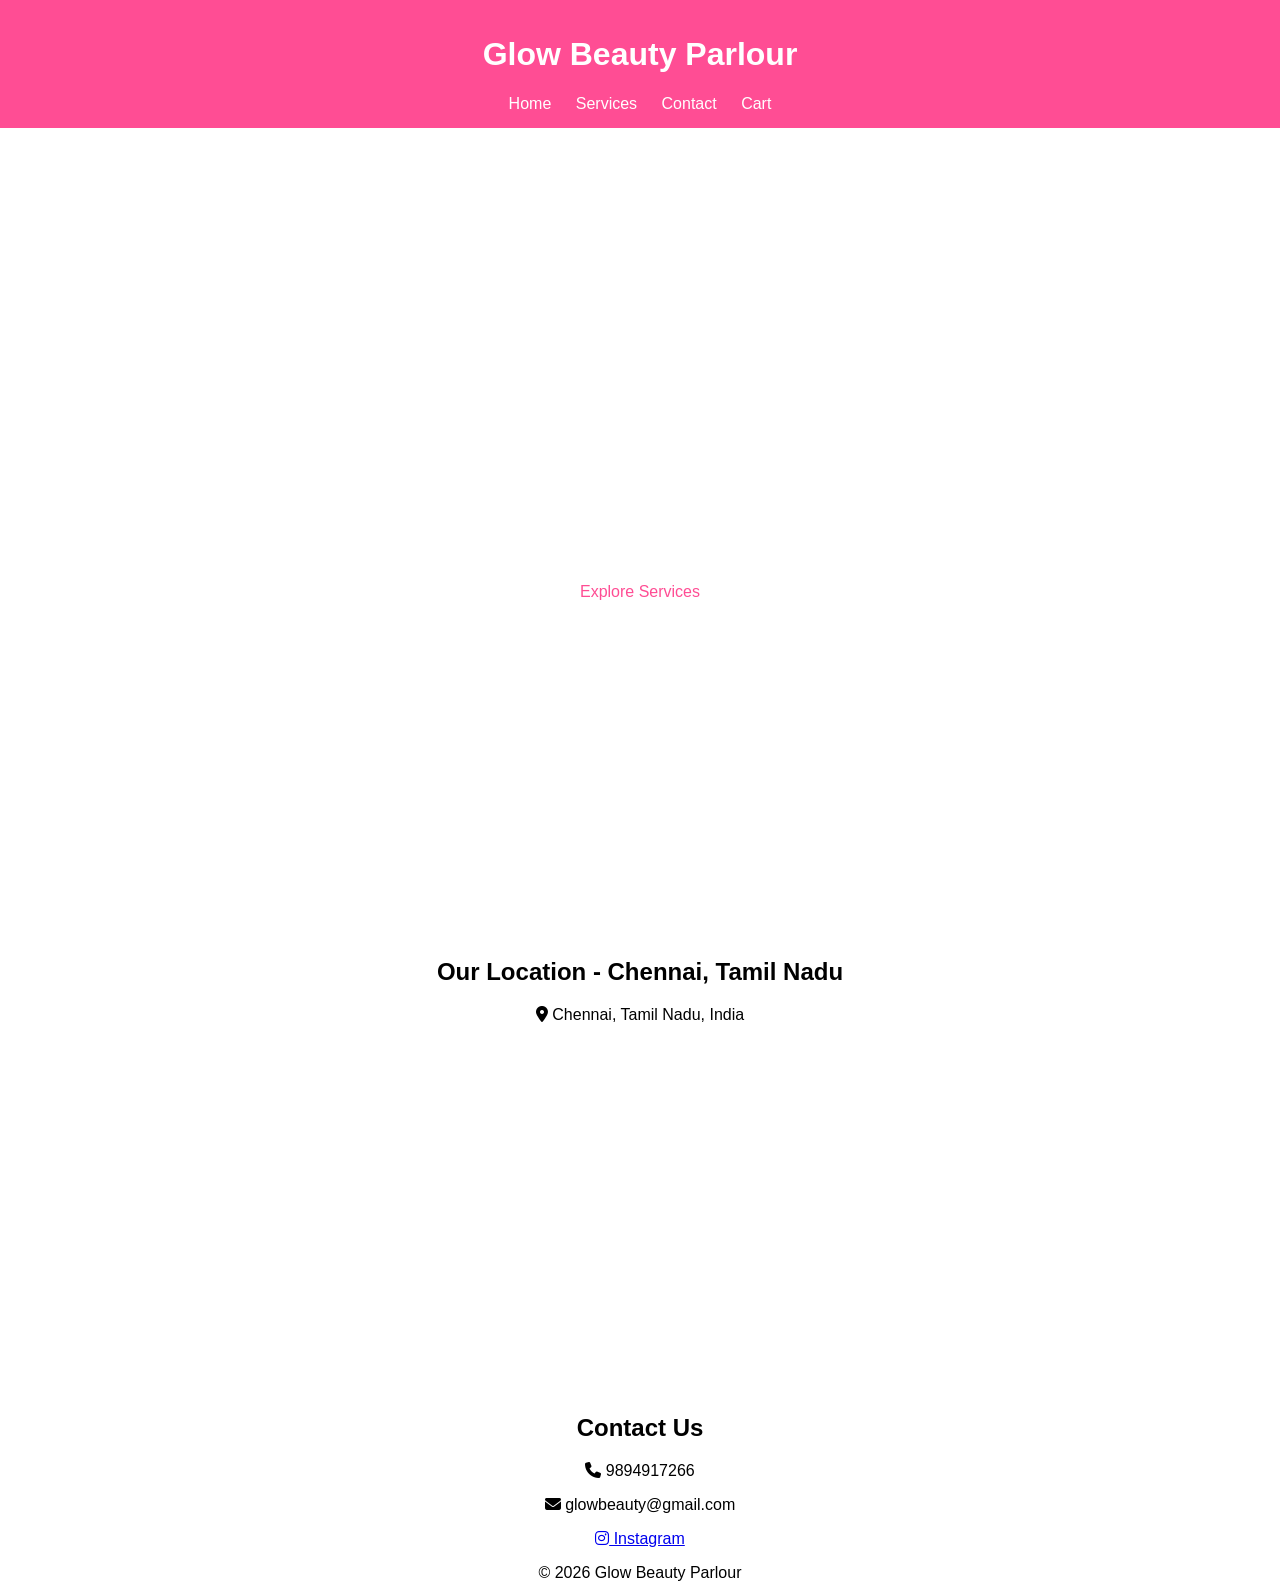
<file: index.html>
<!DOCTYPE html>
<html>
<head>
<title>Glow Beauty Parlour</title>
<link rel="stylesheet" href="style.css">
<link rel="stylesheet" href="https://cdnjs.cloudflare.com/ajax/libs/font-awesome/6.5.1/css/all.min.css">
</head>
<body>

<header>
    <h1>Glow Beauty Parlour</h1>
    <nav>
        <a href="index.html">Home</a>
        <a href="services.html">Services</a>
        <a href="#contact">Contact</a>
        <a href="order.html">Cart</a>
    </nav>
</header>

<section class="hero">
    <h2>Enhance Your Natural Beauty</h2>
    <p>Professional Makeup & Hair Styling</p>
    <a href="services.html" class="btn">Explore Services</a>
</section>

<!-- <section class="location">
    <h2>Our Location</h2>
    <p>Mettukattupudur, Tamil Nadu</p>
</section> -->
<section class="location">
    <h2>Our Location - Chennai, Tamil Nadu</h2>
    
    <p><i class="fa fa-map-marker-alt"></i> Chennai, Tamil Nadu, India</p>

    <iframe 
        src="https://www.google.com/maps?q=Chennai,Tamil%20Nadu&output=embed"
        width="100%" 
        height="350" 
        style="border:0; border-radius:10px;" 
        allowfullscreen="" 
        loading="lazy">
    </iframe>
</section>
<section id="contact">
    <h2>Contact Us</h2>
    <p><i class="fa fa-phone"></i> 9894917266</p>
    <p><i class="fa fa-envelope"></i> glowbeauty@gmail.com</p>
    <p>
        <a href="https://instagram.com" target="_blank">
            <i class="fa-brands fa-instagram"></i> Instagram
        </a>
    </p>
</section>

<footer>
    © 2026 Glow Beauty Parlour
</footer>

</body>
</html>
</file>
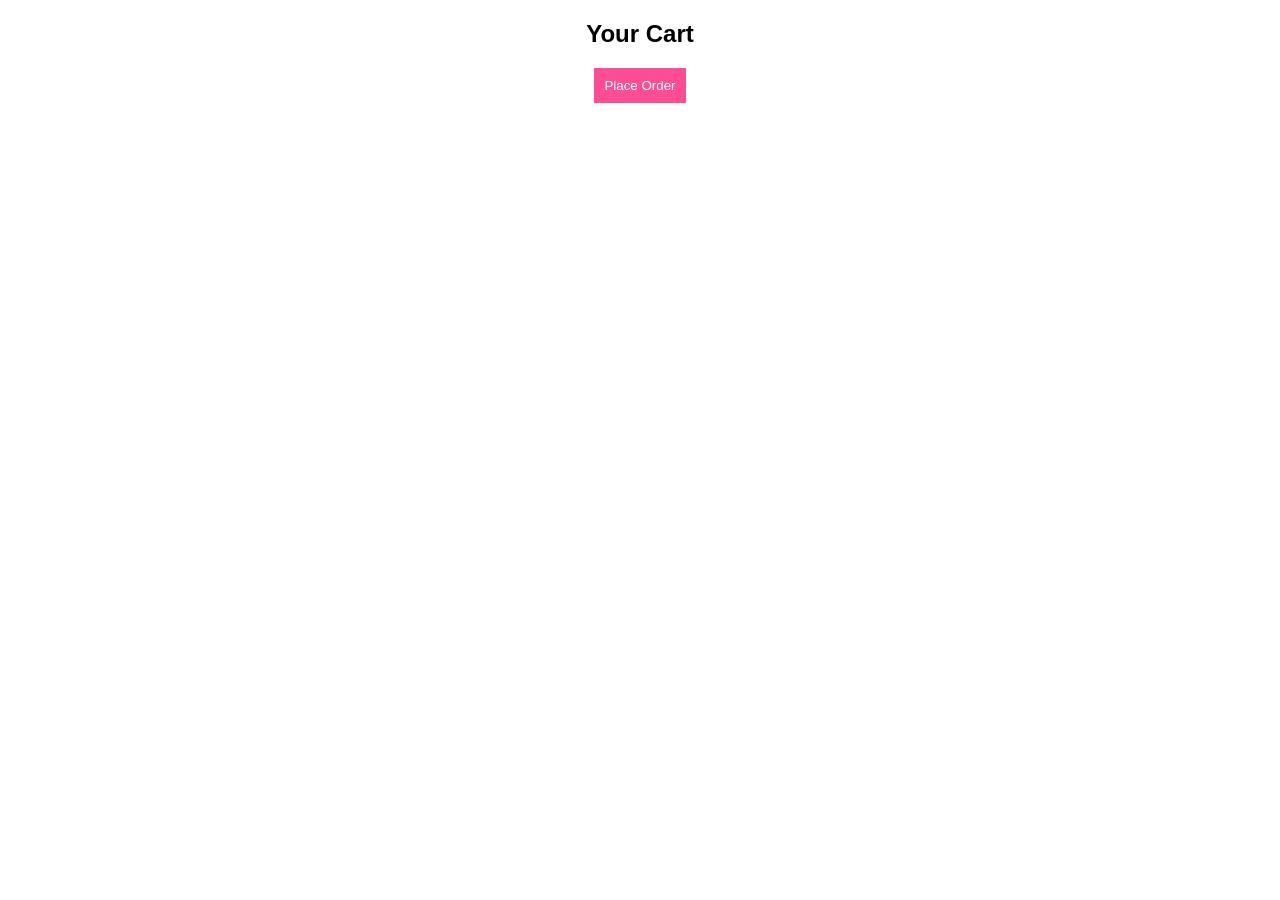
<file: order.html>
<!DOCTYPE html>
<html>
<head>
<title>Order Page</title>
<link rel="stylesheet" href="style.css">
<script src="script.js" defer></script>
</head>
<body>

<h2>Your Cart</h2>
<div id="cartItems"></div>
<button onclick="placeOrder()">Place Order</button>
<!-- Success Popup -->
<div id="successPopup" class="popup">
    <div class="popup-content">
        <i class="fa-solid fa-circle-check"></i>
        <h2>Order Placed Successfully!</h2>
    </div>
</div>

<!-- Sound -->
<audio id="successSound">
  <source src="https://www.soundjay.com/buttons/sounds/button-3.mp3" type="audio/mpeg">
</audio>

<div id="successBox">
    <i class="fa fa-check-circle"></i>
    <h2>Order Placed Successfully!</h2>
</div>

<audio id="successSound" src="https://www.soundjay.com/buttons/sounds/button-3.mp3"></audio>

</body>
</html>
</file>
<file: style.css>
body{
margin:0;
font-family:Arial;
text-align:center;
}

header{
background:#ff4d94;
color:white;
padding:15px;
}

nav a{
color:white;
margin:10px;
text-decoration:none;
}

.hero{
height:90vh;
background:url('https://images.unsplash.com/photo-1522335789203-aabd1fc54bc9') center/cover;
color:white;
display:flex;
flex-direction:column;
justify-content:center;
}

.btn{
background:white;
color:#ff4d94;
padding:10px 20px;
text-decoration:none;
}

.services{
display:flex;
flex-wrap:wrap;
justify-content:center;
}

.card{
width:250px;
margin:20px;
box-shadow:0 0 10px gray;
padding:10px;
}

.card img{
width:100%;
height:200px;
object-fit:cover;
}

button{
background:#ff4d94;
color:white;
border:none;
padding:10px;
cursor:pointer;
}

#successBox{
display:none;
color:green;
font-size:25px;
margin-top:20px;
}
.popup{
display:none;
position:fixed;
top:0;
left:0;
width:100%;
height:100%;
background:rgba(0,0,0,0.7);
justify-content:center;
align-items:center;
}

.popup-content{
background:white;
padding:40px;
border-radius:10px;
text-align:center;
animation:pop 0.5s ease;
}

.popup-content i{
font-size:70px;
color:green;
margin-bottom:15px;
}

@keyframes pop{
0%{transform:scale(0.5); opacity:0;}
100%{transform:scale(1); opacity:1;}
}
</file>
